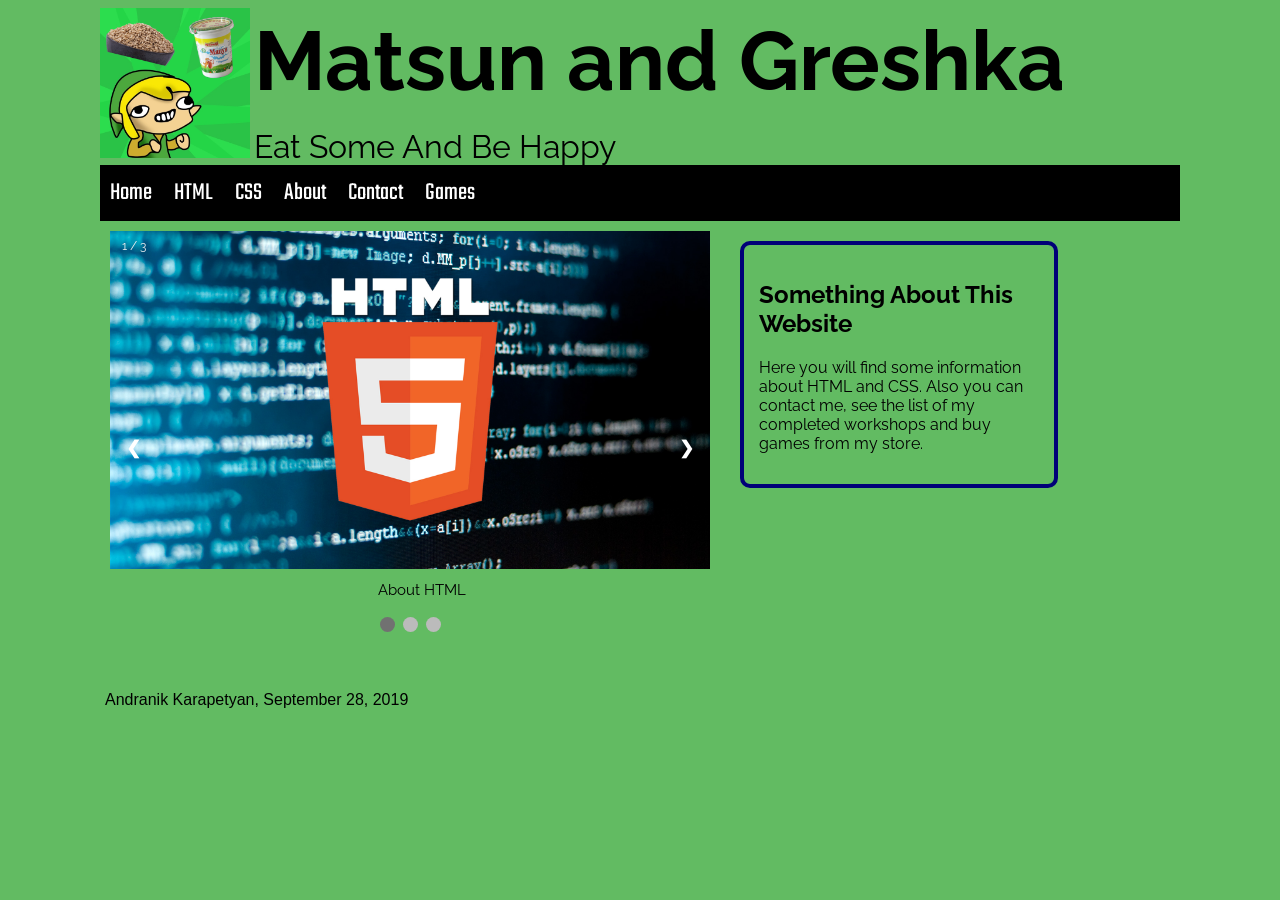
<file: index.html>
<!DOCTYPE html>
<html>

<head>
	<meta http-equiv="Content-Type" content="text/html; charset=UTF-8">

	<title></title>
	<link rel="stylesheet" type="text/css" href="style.css">
	<link href="https://fonts.googleapis.com/css?family=Raleway:900|Teko:500&display=swap" rel="stylesheet">
</head>

<body>
	<div class="main">
		<div class="logo"><img width="150px" src="./index_files/logo.jpg"></div>
		<div class="sitetitle">
			<h1 class="title">
				Matsun and Greshka
			</h1> <br>
			<p class="subtitle">Eat Some And Be Happy</p>
		</div>
		<div class="navbar">
			<ul id="menu">
				<li>
					<a href="index.html">Home</a>
				</li>
				<li>
					<a href="html.html">HTML</a>
				</li>
				<li>
					<a href="css.html">CSS</a>
				</li>
				<li>
					<a href="about.html">About</a>
				</li>
				<li>
					<a href="contact.html">Contact</a>
				</li>
				<li>
					<a href="mypage.html">Games</a>
				</li>
			</ul>
		</div>
		<div class="content">
			<div class="slideshow-container">
				<div class="mySlides" style="display: none;">
					<div class="numbertext">1 / 3</div>
					<img src="./index_files/html-output.jpg" style="width:100%">
					<div class="text">About HTML</div>
				</div>

				<div class="mySlides" style="display: block;">
					<div class="numbertext">2 / 3</div>
					<img src="./index_files/609030-636924001224806192-16x9.jpg" style="width:100%">
					<div class="text">About CSS</div>
				</div>

				<div class="mySlides" style="display: none;">
					<div class="numbertext">3 / 3</div>
					<img src="./index_files/72de326d20005217b8abc26eb2bfef5d.jpg" style="width:100%">
					<div class="text">Some Games You Would Like</div>
				</div>

				<!-- Next and previous buttons -->
				<a class="prev" onclick="plusSlides(-1)">❮</a>
				<a class="next" onclick="plusSlides(1)">❯</a>
				<div class="slidedots" style="text-align:center">
					<span class="dot" onclick="currentSlide(1)"></span>
					<span class="dot active" onclick="currentSlide(2)"></span>
					<span class="dot" onclick="currentSlide(3)"></span>
				</div>
			</div>
			<div class="info">
				<h2>Something About This Website</h2>
				<p>Here you will find some information about HTML and CSS. Also you can contact me, see the list of my
					completed workshops and buy games from my store.</p>
			</div>

			<!-- The dots/circles -->

		</div>
		<div class="footer">
			Andranik Karapetyan, September 28, 2019
		</div>
	</div>

	<script>
		var slideIndex = 1;
		showSlides(slideIndex);

		// Next/previous controls
		function plusSlides(n) {
			showSlides(slideIndex += n);
		}

		// Thumbnail image controls
		function currentSlide(n) {
			showSlides(slideIndex = n);
		}

		function showSlides(n) {
			var i;
			var slides = document.getElementsByClassName("mySlides");
			var dots = document.getElementsByClassName("dot");
			if (n > slides.length) { slideIndex = 1 }
			if (n < 1) { slideIndex = slides.length }
			for (i = 0; i < slides.length; i++) {
				slides[i].style.display = "none";
			}
			for (i = 0; i < dots.length; i++) {
				dots[i].className = dots[i].className.replace(" active", "");
			}
			slides[slideIndex - 1].style.display = "block";
			dots[slideIndex - 1].className += " active";
		}
	</script>


</body>

</html>
</file>
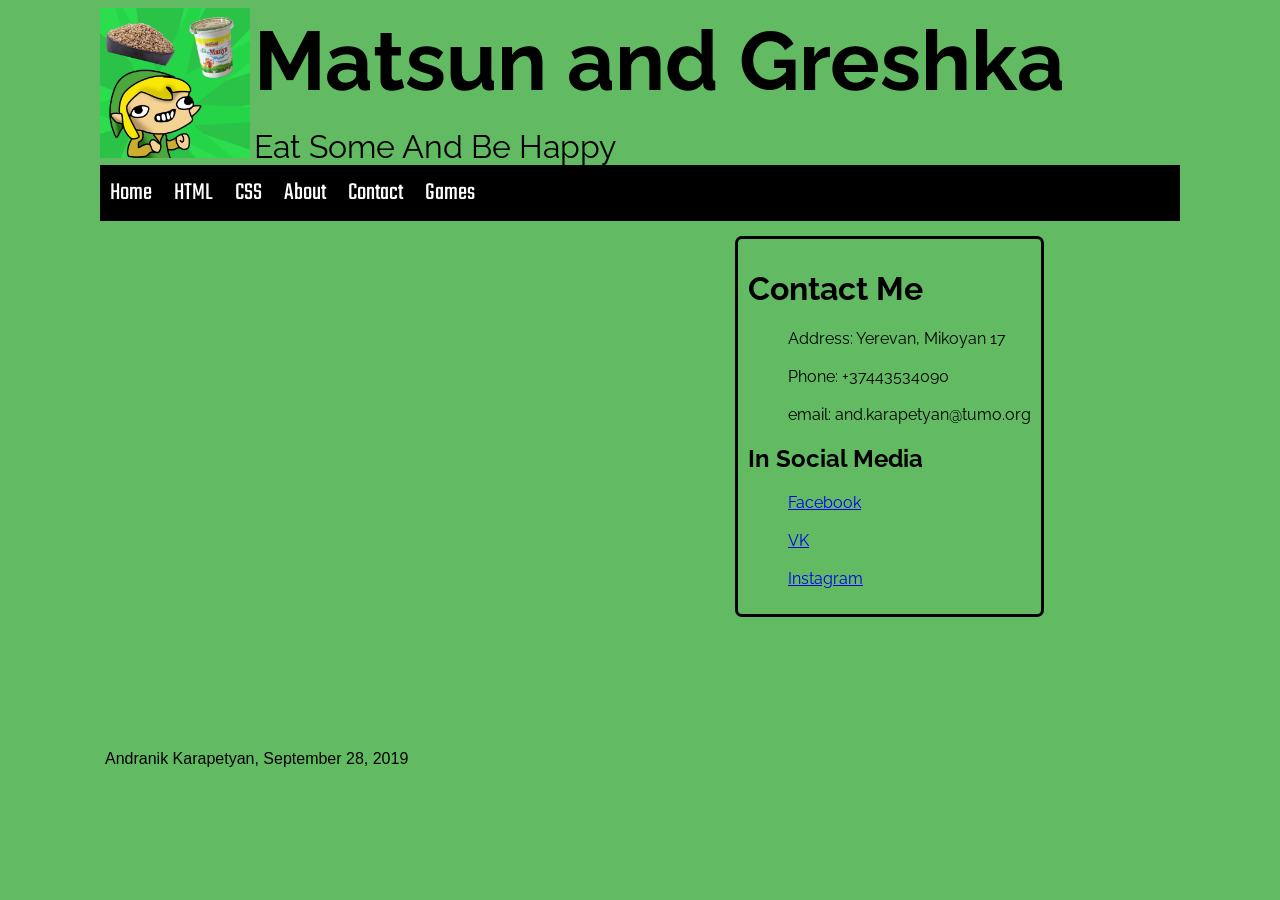
<file: contact.html>
<!DOCTYPE html>
<html>

<head>
	<meta charset="utf-8">
	<title></title>
	<link rel="stylesheet" type="text/css" href="style.css">
	<link href="https://fonts.googleapis.com/css?family=Raleway:900|Teko:500&display=swap" rel="stylesheet">
</head>

<body>
	<div class="main">
		<div class="logo"><img width="150px" src="./index_files/logo.jpg"></div>
		<div class="sitetitle">
			<h1 class="title">
				Matsun and Greshka
			</h1> <br>
			<p class="subtitle">Eat Some And Be Happy</p>
		</div>
		<div class="navbar">
			<ul id="menu">
				<li>
					<a href="index.html">Home</a>
				</li>
				<li>
					<a href="html.html">HTML</a>
				</li>
				<li>
					<a href="css.html">CSS</a>
				</li>
				<li>
					<a href="about.html">About</a>
				</li>
				<li>
					<a href="contact.html">Contact</a>
				</li>
				<li>
					<a href="mypage.html">Games</a>
				</li>
			</ul>
		</div>
		<div class="content">
			<div class="map">
				<iframe src="https://www.google.com/maps/embed?pb=!1m18!1m12!1m3!1d1524.0937583529592!2d44.56801795818901!3d40.18264015540994!2m3!1f0!2f0!3f0!3m2!1i1024!2i768!4f13.1!3m3!1m2!1s0x406abcadf4de7723%3A0x55e6501581d96df8!2s17%20Mikoyan%20St%2C%20Yerevan%200090%2C%20Armenia!5e0!3m2!1sen!2s!4v1569679674868!5m2!1sen!2s"
					width="600" height="450" frameborder="0" style="border:0;" allowfullscreen=""></iframe></div>
			<div class="form">
				<h1>Contact Me</h1>
				<ul>
					<li>
						Address: Yerevan, Mikoyan 17
					</li><br>
					<li>
						Phone: +37443534090
					</li><br>
					<li>
						email: and.karapetyan@tumo.org
					</li>
				</ul>
				<h2>In Social Media</h2>
				<ul>
					<li>
						<a href=https://www.facebook.com/ando.karapetyan.03>Facebook</a>
					</li><br>
					<li>
						<a href=https://vk.com/pashtet47>VK</a>
					</li><br>
					<li>
						<a href=https://www.instagram.com/the.47th.ronin>Instagram</a>
					</li>
				</ul>
			</div>
		</div>
		<div class="footer">
			Andranik Karapetyan, September 28, 2019
		</div>
	</div>
</body>

</html>
</file>
<file: style.css>
.main{
	margin:auto;
	width: 1080px;
}
html{
	font-family: 'Raleway', sans-serif;
	background: rgb(98, 187, 98);
}
.navbar{
	font-family: 'Teko', sans-serif;
}
.logo{
	display: inline-block;
}
.sitetitle{
	display: inline-block;
}
.title{
	font-family: 'Raleway', sans-serif;
	font-size: 5.2em;
	margin: 0;
}
.subtitle{
	font-family: 'Raleway', sans-serif;
	font-size: 2em;
	margin: 0;
	display:inline-block;
}
.slidedots{
	margin-top: 10px;
	margin-bottom: 20px;
}
#menu{
	background:black;
	margin: 0;
	padding: 0;
}
#menu li{
	display: inline-block;
	text-align: center;
	padding:10px;
	list-style-type: none;
}
#menu li a{
	color: white;
	text-decoration: none;
	font-size: 25px;
}
#menu li:hover{
	background: red;
}
.footer{
	font-family: sans-serif;
	margin: 5px;
	vertical-align: text-bottom;
}

.slideshow-container {
	max-width: 600px;
	position: relative;
	margin-right: 20px;
	margin-left: 10px;
	display: inline-block;
}
.info{
	display: inline-block;
    border: 4px solid rgb(0, 0, 120);
    margin:10px;
    padding: 15px;
    width:280px;
	border-radius: 10px;
	position: absolute;
}
.mySlides {
	display: none;
}
  

.prev, .next {
	cursor: pointer;
	position: absolute;
	top: 50%;
	width: auto;
	margin-top: -22px;
	padding: 16px;
	color: white;
	font-weight: bold;
	font-size: 18px;
	transition: 0.6s ease;
	border-radius: 0 3px 3px 0;
	user-select: none;
}
.content{
	margin-top: 10px;
	padding-bottom: 30px;
	}

.next {
	right: 0;
	border-radius: 3px 0 0 3px;
  }

.prev:hover, .next:hover {
	background-color: rgba(0,0,0,0.8);
  }
  
 .text {
	color: #000000;
	font-size: 15px;
	padding: 8px 12px;
	bottom: 8px;
	width: 100%;
	text-align: center;
}
  
.numbertext {
	color: #f2f2f2;
	font-size: 12px;
	padding: 8px 12px;
	position: absolute;
	top: 0;
}

.me{
	width: 330px;
	border: 3px solid rgb(32, 0, 32);
	border-radius: 10px;
}

.myimg{
	display:inline-block;
	margin: 5px
}
  
.dot {
	cursor: pointer;
	height: 15px;
	width: 15px;
	margin: 0 2px;
	background-color: #bbb;
	border-radius: 50%;
	display: inline-block;
	transition: background-color 0.6s ease;
}
  
.active, .dot:hover {
	background-color: #717171;
}

#aboutme{
	display:inline-block;
	position: absolute;
	padding: 8px;
	margin: 5px;
}

table{
	background: white;
	border: 1px solid #dddddd;
	text-align: left;
	margin-top: 10px;
	padding: 8px;
	width: 700px;
}
.table tr:nth-child(even){
	background: #dddddd
}

.form{
	display: inline-block;
	position: absolute;
	border: 3px solid black;
	border-radius: 7px;
	margin: 5px;
	padding: 10px;
}
.map{
	display: inline-block;
	margin: 5px;
	padding: 10px;
}

.html{
	display: inline-block;
    border: 4px solid rgb(0, 0, 120);
    margin:10px;
    padding: 15px;
    width:280px;
	border-radius: 10px;
}
.htmlimg{
	display: inline-block;
	position: absolute;
	margin:10px;
	padding: 2px;
	border: 4px solid rgb(0, 0, 120);
	border-radius: 10px;
}

.css{
	display: inline-block;
    border: 4px solid rgb(0, 0, 120);
    margin:10px;
    padding: 15px;
    width:280px;
	border-radius: 10px;
}
.cssimg{
	display: inline-block;
	position: absolute;
	margin:10px;
    padding: 10px;
	border: 4px solid rgb(0, 0, 120);
	border-radius: 10px;
}
.aboutme{
	border: 3px solid rgb(32, 0, 32);
	border-radius: 10px;
	width: 400px;
	padding: 8px;
	margin: 5px;
	display:inline-block;
	position: absolute;
}
hr{
	border-color: black;
}
ul{
	list-style-type: none; 
}
.item{
    display: inline-block;
	border: 2px solid rgb(0, 0, 75);
	
    margin:10px;
    padding: 15px;
	background-color: rgb(59, 107, 56);
	border-radius: 12px;
}
.itemname{
    text-transform: uppercase;
    text-align: left;
}
.itemprice{
    text-transform: capitalize;
    text-align: left;
}
</file>
